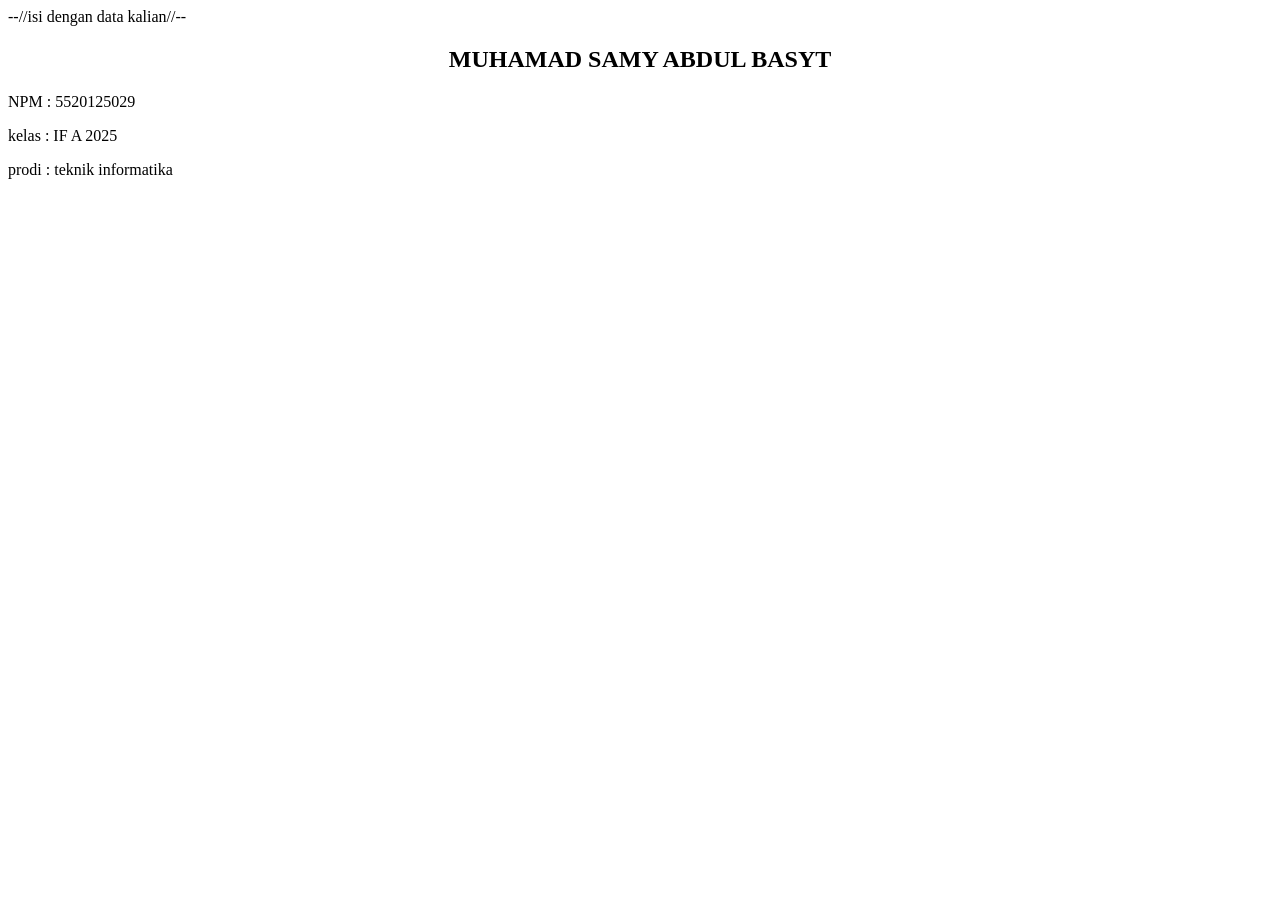
<file: Index.html>
<!DOCTYPE html>
<html lang="en">
<head>
    <meta charset="UTF-8">
    <meta name="viewport" content="width=device-width, initial-scale=1.0">
    <title>Biodata</title>
</head>
<body>
    --//isi dengan data kalian//--
    <h2 align="center">MUHAMAD SAMY ABDUL BASYT</h2>
    <p>NPM   : 5520125029</p>
    <p>kelas : IF A 2025</p>
    <p>prodi : teknik informatika</p>
</body>
</html>
</file>
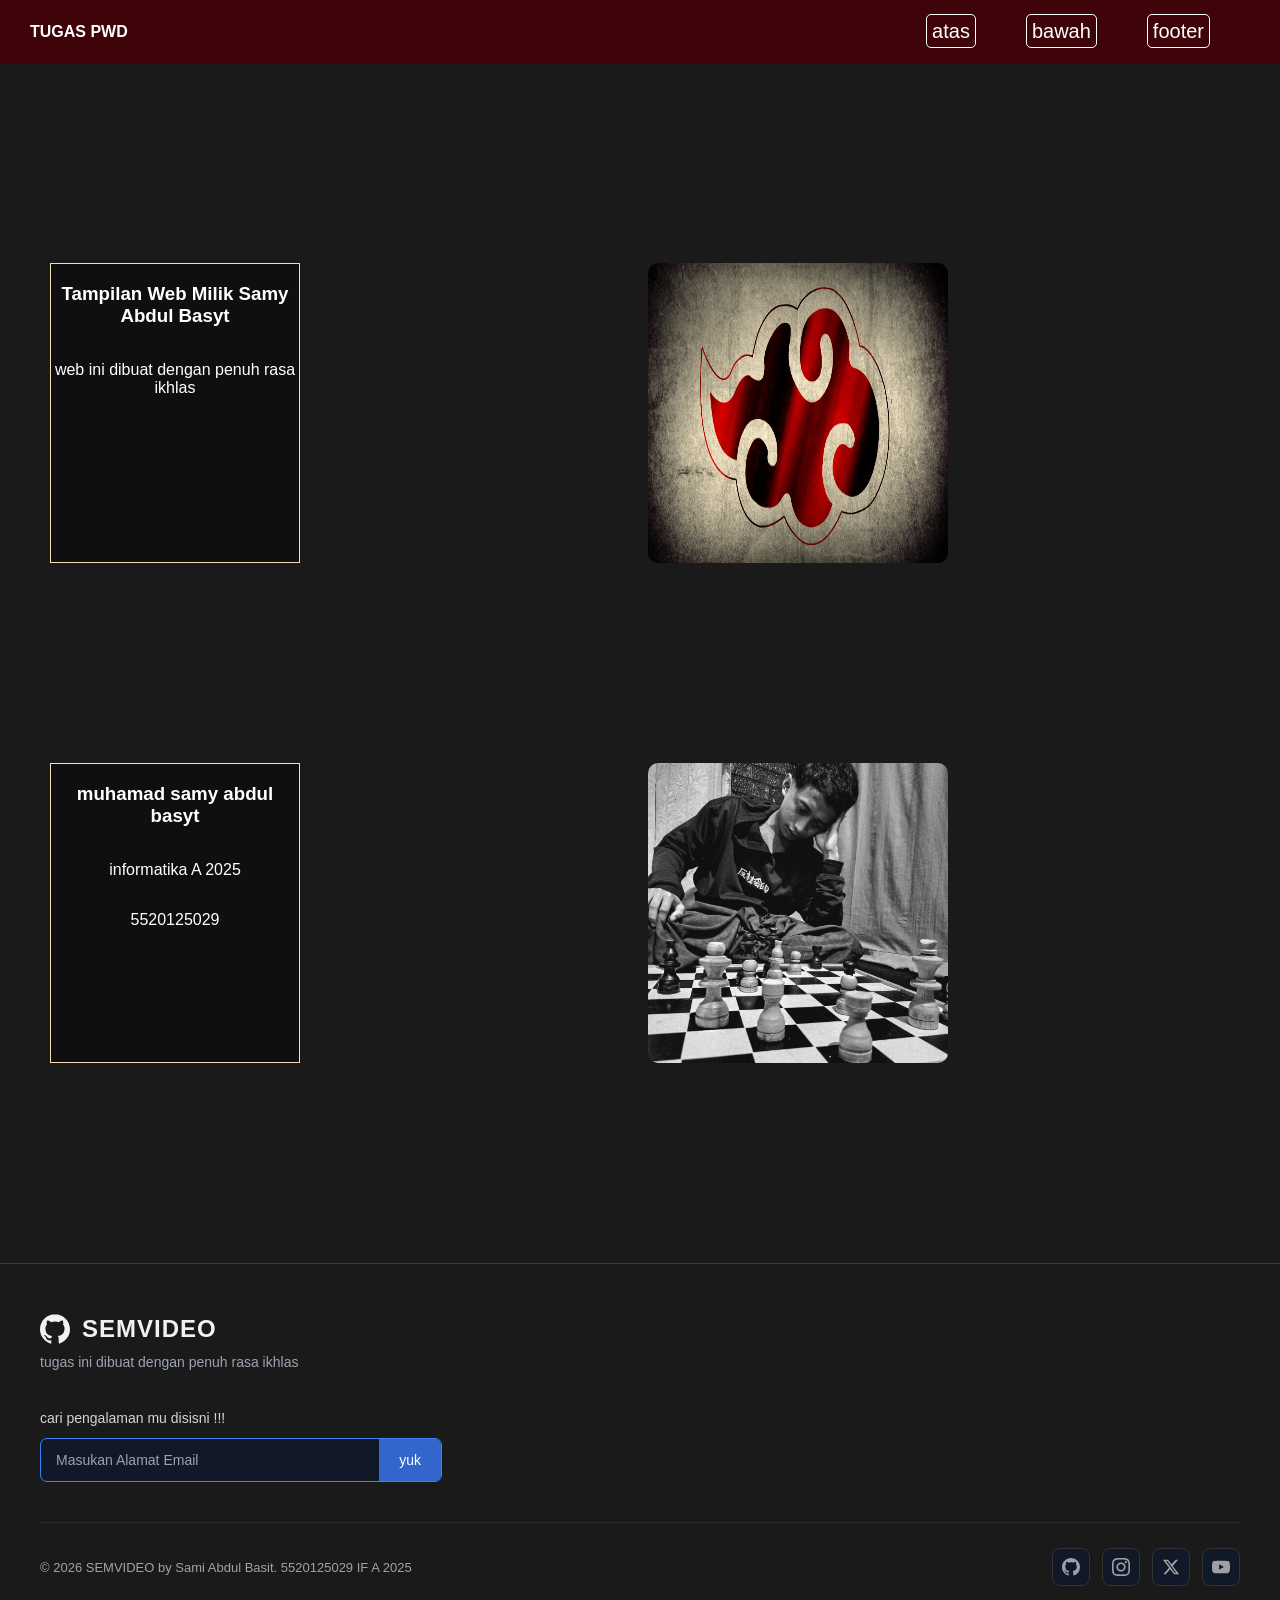
<file: tudas-pertemuan3/index.html>
<!DOCTYPE html>
<html lang="en">

<head>
    <meta charset="UTF-8">
    <meta name="viewport" content="width=device-width, initial-scale=1.0">
    <link rel="stylesheet" href="style.css">
    <title>Document</title>
</head>

<body>
    <header>

        <nav class="navbar">
            <div class="logo">
                <p>TUGAS PWD</p>
            </div>


            <ul class="menu">
                <li><a href="#atas">atas</a></li>
                <li><a href="#bawah">bawah</a></li>
                <li><a href="#footer">footer</a></li>
            </ul>

        </nav>
    </header>

    <section id="atas" class="hero">

        <article>
            <h1>Tampilan Web Milik Samy Abdul Basyt</h1>
            <p>web ini dibuat dengan penuh rasa ikhlas</p>
        </article>

        <aside>
            <img src="akatsuki.jpg" alt="">
        </aside>

        <article id="bawah">
            <h3>muhamad samy abdul basyt</h3>
            <p>informatika A 2025</p>
            <p>5520125029</p>
        </article>
        <aside>
            <img src="samy.jpg" alt="">
        </aside>
    </section>

    <footer id="footer">

        <div class="foot-judul">

            <div class="judul-logo">
                <a href="https://github.com">
                    <svg xmlns="http://www.w3.org/2000/svg" width="1em" height="1em" viewBox="0 0 32 32">
                        <path d="M0 0h32v32H0z" fill="none" />
                        <path fill="currentColor"
                            d="M16 .396c-8.839 0-16 7.167-16 16c0 7.073 4.584 13.068 10.937 15.183c.803.151 1.093-.344 1.093-.772c0-.38-.009-1.385-.015-2.719c-4.453.964-5.391-2.151-5.391-2.151c-.729-1.844-1.781-2.339-1.781-2.339c-1.448-.989.115-.968.115-.968c1.604.109 2.448 1.645 2.448 1.645c1.427 2.448 3.744 1.74 4.661 1.328c.14-1.031.557-1.74 1.011-2.135c-3.552-.401-7.287-1.776-7.287-7.907c0-1.751.62-3.177 1.645-4.297c-.177-.401-.719-2.031.141-4.235c0 0 1.339-.427 4.4 1.641a15.4 15.4 0 0 1 4-.541c1.36.009 2.719.187 4 .541c3.043-2.068 4.381-1.641 4.381-1.641c.859 2.204.317 3.833.161 4.235c1.015 1.12 1.635 2.547 1.635 4.297c0 6.145-3.74 7.5-7.296 7.891c.556.479 1.077 1.464 1.077 2.959c0 2.14-.02 3.864-.02 4.385c0 .416.28.916 1.104.755c6.4-2.093 10.979-8.093 10.979-15.156c0-8.833-7.161-16-16-16z" />
                    </svg>
                </a>
                <h3>SEMVIDEO</h3>
            </div>

            <p>tugas ini dibuat dengan penuh rasa ikhlas</p>

        </div>


        <div class="foot-search">
            <p>cari pengalaman mu disisni !!!</p>
            <form class="input-email" action="" method="GET">
                <input type="text">
                <input type="text" name="q" id="input-email" placeholder="Masukan Alamat Email">
                <p>yuk</p>
            </form>
        </div>

        <div class="foot-kunjungi">
            <div class="catatan-kaki">
                &copy; 2026 SEMVIDEO by Sami Abdul Basit. 5520125029 IF A 2025
            </div>

            <div class="social-links">
                
                <a href="https://github.com/samiabdulbasit123-dotcom" target="_blank" class="social-btn" title="GitHub">
                    <svg viewBox="0 0 24 24">
                        <path
                            d="M12 0C5.37 0 0 5.37 0 12c0 5.31 3.435 9.795 8.205 11.385.6.105.825-.255.825-.57 0-.285-.015-1.23-.015-2.235-3.015.555-3.795-.735-4.035-1.41-.135-.345-.72-1.41-1.23-1.695-.42-.225-1.02-.78-.015-.795.945-.015 1.62.87 1.845 1.23 1.08 1.815 2.805 1.305 3.495.99.105-.78.42-1.305.765-1.605-2.67-.3-5.46-1.335-5.46-5.925 0-1.305.465-2.385 1.23-3.225-.12-.3-.54-1.53.12-3.18 0 0 1.005-.315 3.3 1.23.96-.27 1.98-.405 3-.405s2.04.135 3 .405c2.295-1.56 3.3-1.23 3.3-1.23.66 1.65.24 2.88.12 3.18.765.84 1.23 1.905 1.23 3.225 0 4.605-2.805 5.625-5.475 5.925.435.375.81 1.095.81 2.22 0 1.605-.015 2.895-.015 3.3 0 .315.225.69.825.57A12.02 12.02 0 0 0 24 12c0-6.63-5.37-12-12-12z" />
                    </svg>
                </a>
                
                <a href="#" class="social-btn" title="Instagram">
                    <svg viewBox="0 0 24 24">
                        <path
                            d="M12 2.163c3.204 0 3.584.012 4.85.07 3.252.148 4.771 1.691 4.919 4.919.058 1.265.069 1.645.069 4.849 0 3.205-.012 3.584-.069 4.849-.149 3.225-1.664 4.771-4.919 4.919-1.266.058-1.644.07-4.85.07-3.204 0-3.584-.012-4.849-.07-3.26-.149-4.771-1.699-4.919-4.92-.058-1.265-.07-1.644-.07-4.849 0-3.204.013-3.583.07-4.849.149-3.227 1.664-4.771 4.919-4.919 1.266-.057 1.645-.069 4.849-.069zm0-2.163c-3.259 0-3.667.014-4.947.072-4.358.2-6.78 2.618-6.98 6.98-.059 1.281-.073 1.689-.073 4.948 0 3.259.014 3.668.072 4.948.2 4.358 2.618 6.78 6.98 6.98 1.281.058 1.689.072 4.948.072 3.259 0 3.668-.014 4.948-.072 4.354-.2 6.782-2.618 6.979-6.98.059-1.28.073-1.689.073-4.948 0-3.259-.014-3.667-.072-4.947-.196-4.354-2.617-6.78-6.979-6.98-1.281-.059-1.69-.073-4.949-.073zm0 5.838c-3.403 0-6.162 2.759-6.162 6.162s2.759 6.163 6.162 6.163 6.162-2.759 6.162-6.163c0-3.403-2.759-6.162-6.162-6.162zm0 10.162c-2.209 0-4-1.79-4-4 0-2.209 1.791-4 4-4s4 1.791 4 4c0 2.21-1.791 4-4 4zm6.406-11.845c-.796 0-1.441.645-1.441 1.44s.645 1.44 1.441 1.44c.795 0 1.439-.645 1.439-1.44s-.644-1.44-1.439-1.44z" />
                    </svg>
                </a>
                
                <a href="#" class="social-btn" title="Twitter">
                    <svg viewBox="0 0 24 24">
                        <path
                            d="M18.244 2.25h3.308l-7.227 8.26 8.502 11.24H16.17l-5.214-6.817L4.99 21.75H1.68l7.73-8.835L1.254 2.25H8.08l4.713 6.231zm-1.161 17.52h1.833L7.084 4.126H5.117z" />
                    </svg>
                </a>
               
                <a href="#" class="social-btn" title="YouTube">
                    <svg viewBox="0 0 24 24">
                        <path
                            d="M23.498 6.186a3.016 3.016 0 0 0-2.122-2.136C19.505 3.545 12 3.545 12 3.545s-7.505 0-9.377.505A3.017 3.017 0 0 0 .502 6.186C0 8.07 0 12 0 12s0 3.93.502 5.814a3.016 3.016 0 0 0 2.122 2.136c1.871.505 9.376.505 9.376.505s7.505 0 9.377-.505a3.015 3.015 0 0 0 2.122-2.136C24 15.93 24 12 24 12s0-3.93-.502-5.814zM9.545 15.568V8.432L15.818 12l-6.273 3.568z" />
                    </svg>
                </a>
            </div>
        </div>
    </footer>
</body>

</html>
</file>
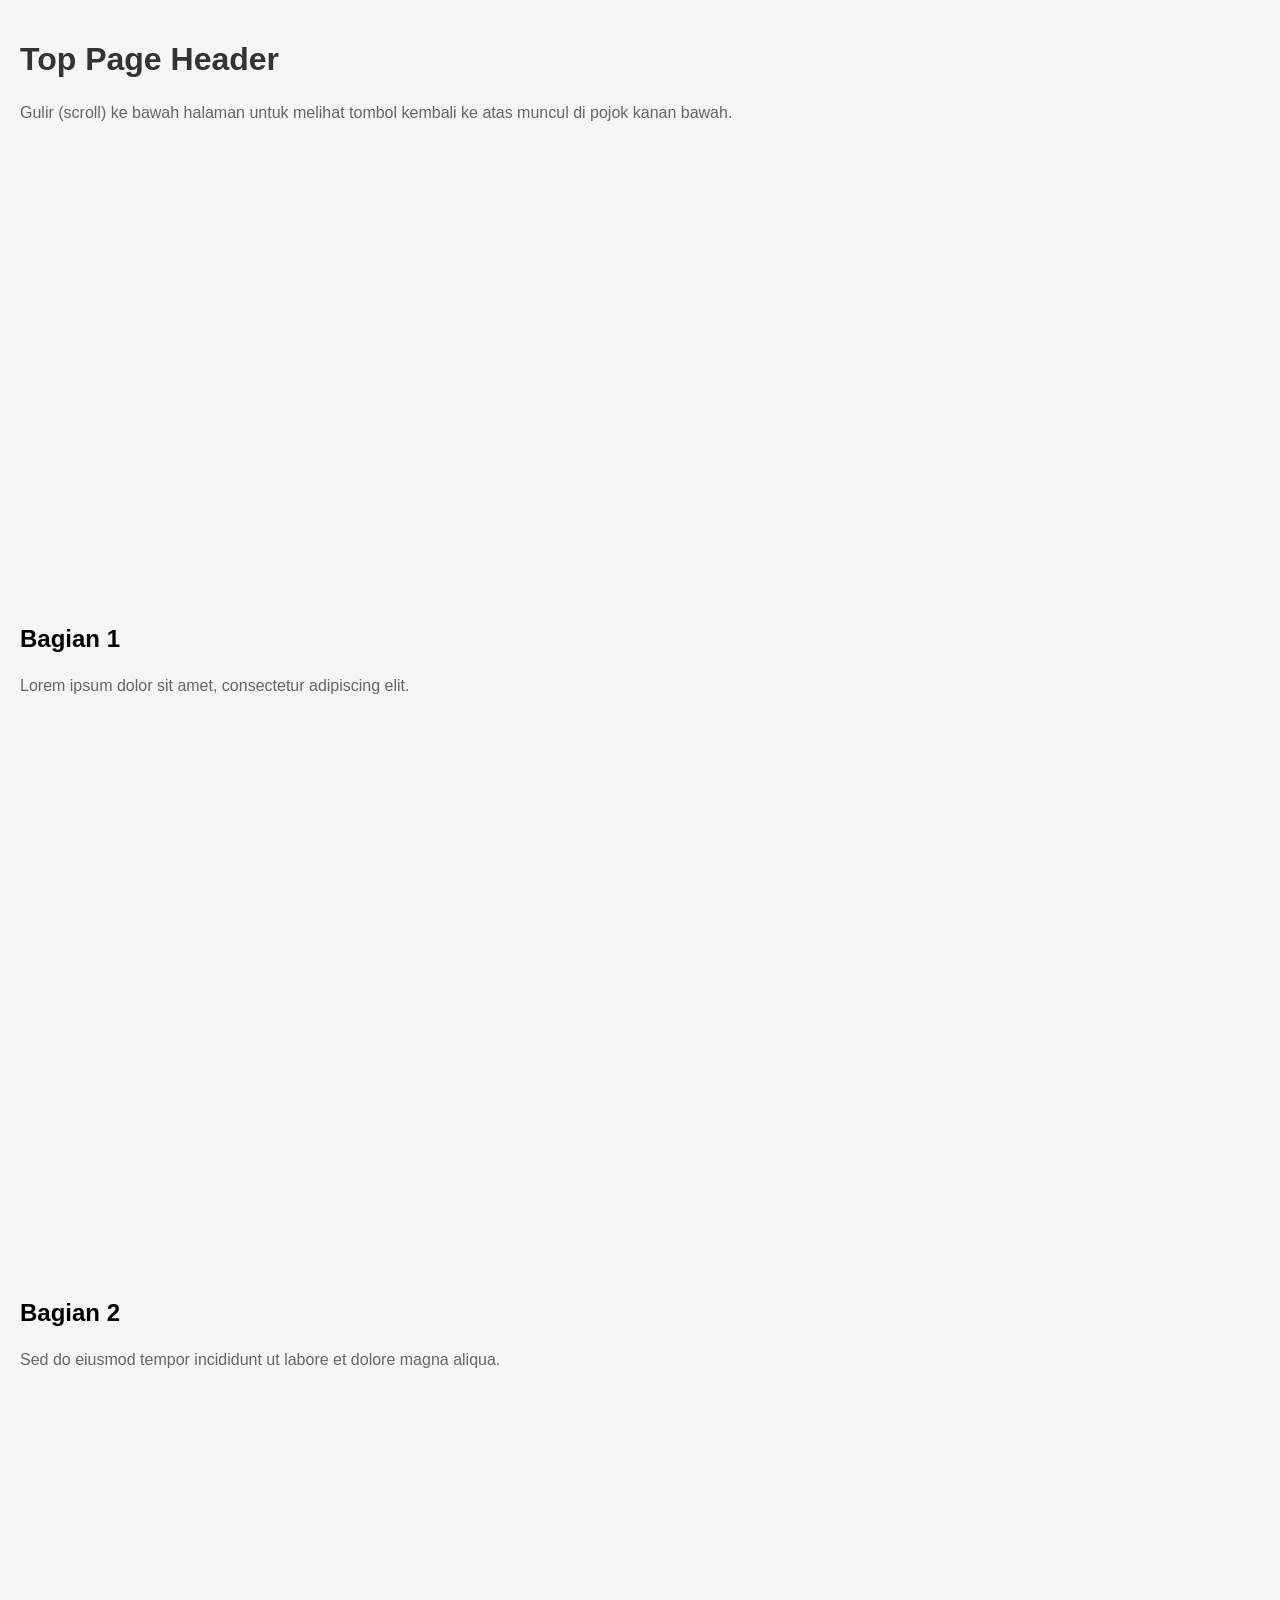
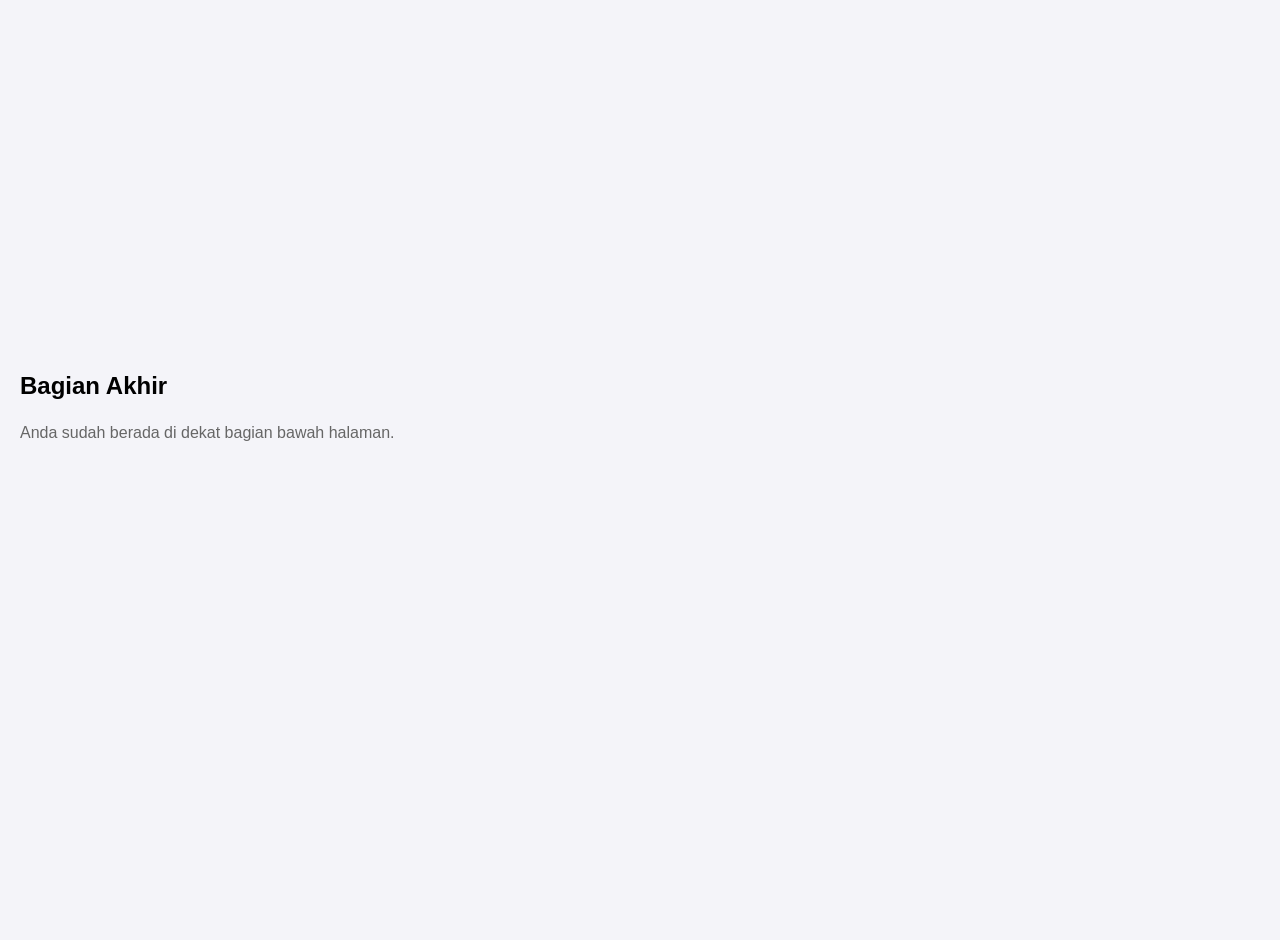
<file: tugas-pertemuan4/index.html>
<!DOCTYPE html>
<html lang="id">

<head>
    <meta charset="UTF-8">
    <meta name="viewport" content="width=device-width, initial-scale=1.0">
    <title>Latihan Tombol Back to Top</title>
    <link rel="stylesheet" href="style.css">
</head>

<body>

    <h1 id="top">Top Page Header</h1>
    <p>Gulir (scroll) ke bawah halaman untuk melihat tombol kembali ke atas muncul di pojok kanan bawah.</p>


    <div style="margin-top: 500px;">
        <h2>Bagian 1</h2>
        <p>Lorem ipsum dolor sit amet, consectetur adipiscing elit.</p>
    </div>

    <div style="margin-top: 600px;">
        <h2>Bagian 2</h2>
        <p>Sed do eiusmod tempor incididunt ut labore et dolore magna aliqua.</p>
    </div>

    <div style="margin-top: 600px;">
        <h2>Bagian Akhir</h2>
        <p>Anda sudah berada di dekat bagian bawah halaman.</p>
    </div>


    <button id="backToTopBtn" onclick="topFunction()" title="Kembali ke atas">atas</button>
    <script src="script.js"></script>
</body>

</html>
</file>
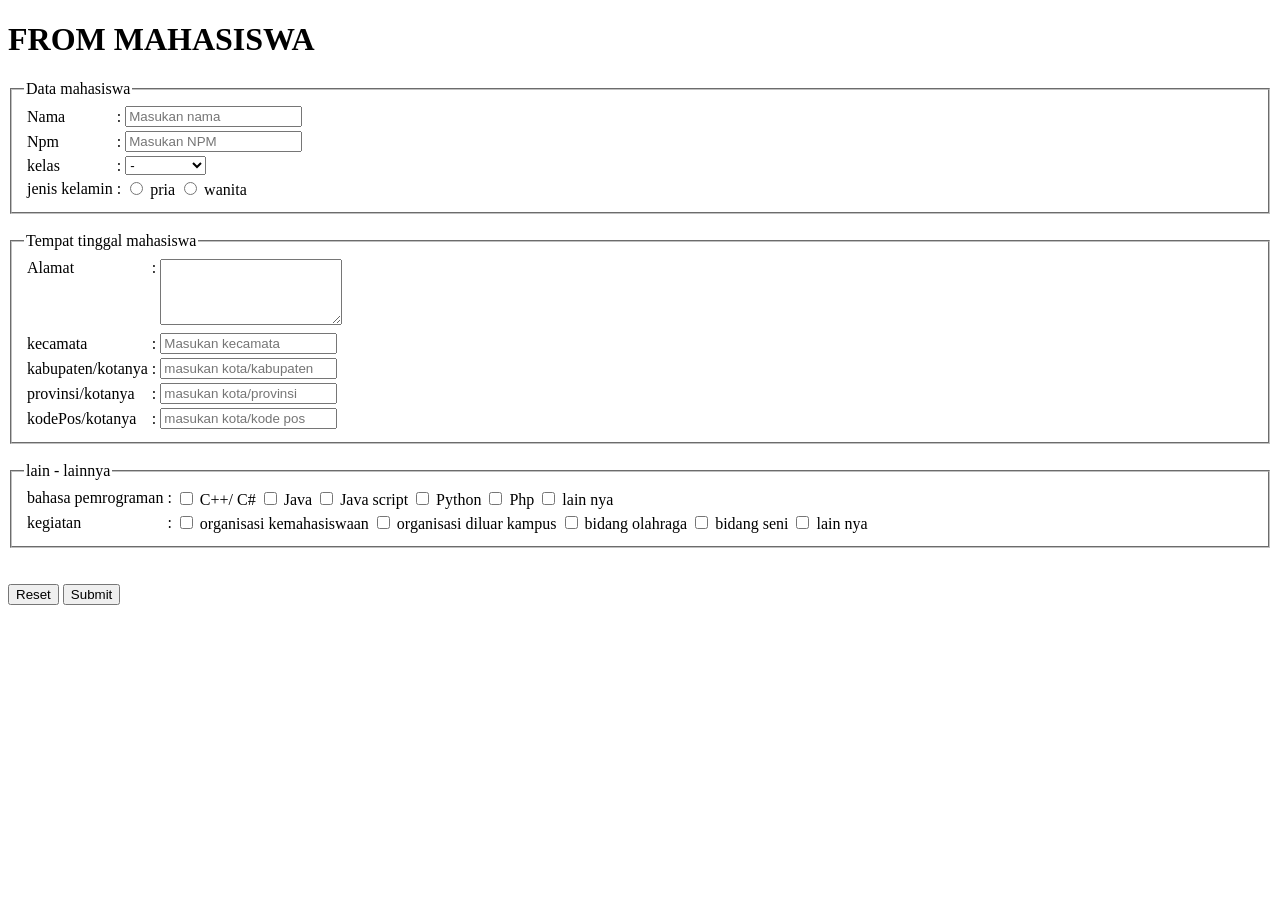
<file: tugas-pertemuan2/bunga.html>
<!DOCTYPE html>
<html lang="en">

<head>
    <meta charset="UTF-8">
    <meta name="viewport" content="width=device-width, initial-scale=1.0">
    <title>Document</title>
</head>

<body>
    <h1>FROM MAHASISWA</h1>
    <form action="/proses" method="POST">
        <fieldset>
            <legend>Data mahasiswa</legend>
            <table>
                <tr>
                    <td><label for="nama">Nama</label></td>
                    <td>:</td>
                    <td><input type="text" id="nama" name="nama" placeholder="Masukan nama"></td>
                </tr>
                <tr>
                    <td><label for="NPM" id="data">Npm</label></td>
                    <td>:</td>
                    <td><input type="text" id="NPM" name="data" placeholder="Masukan NPM"></td>
                </tr>
                <tr>
                    <td><label for="kelas">kelas</label></td>
                    <td>:</td>
                    <td><select name="kelas" id="kelas">
                            <option value=" ">-</option>
                            <option value="IFA25">IF A 2025</option>
                            <option value="IFB25">IF B 2025</option>
                            <option value="IFC25">IF C 2025</option>
                        </select>
                    </td>
                </tr>
                <tr>
                    <td>jenis kelamin</td>
                    <td>:</td>
                    <td><input type="radio" id="pria" name="jenis_kelamin" value="pria">
                        <label for="pria">pria</label>
                        <input type="radio" id="wanita" name="jenis_kelamin" value="wanita">
                        <label for="wanita">wanita</label>
                    </td>
                </tr>
            </table>
        </fieldset>
        <br>

        <fieldset>
            <legend>Tempat tinggal mahasiswa</legend>
            <table>
                <tr>
                    <td valign="top"><label for="alamat">Alamat</label></td>
                    <td valign="top">:</td>
                    <td><textarea name="alamat" id="alamat" rows="4" cols="20"></textarea></td>
                </tr>
                <tr>
                    <td><label for="kecamata">kecamata</label></td>
                    <td>:</td>
                    <td><input type="text" id="kecamata" name="kecamatan" placeholder="Masukan kecamata"></td>
                </tr>
                <tr>
                    <td><label for="kabupaten">kabupaten/kotanya</label></td>
                    <td>:</td>
                    <td><input type="text" name="kabupaten" id="kabupaten" placeholder="masukan kota/kabupaten"></td>
                </tr>
                <tr>
                    <td><label for="provinsi">provinsi/kotanya</label></td>
                    <td>:</td>
                    <td><input type="text" name="provinsi" id="provinsi" placeholder="masukan kota/provinsi"></td>
                </tr>
                <tr>
                    <td><label for="kode_pos">kodePos/kotanya</label></td>
                    <td>:</td>
                    <td><input type="text" name="kode_pos" id="kode_pos" placeholder="masukan kota/kode pos"></td>
                </tr>
            </table>
        </fieldset>

        <br>
        <fieldset>
            <legend>lain - lainnya</legend>
            <table>
                <tr>
                    <td valign="top">bahasa pemrograman</td>
                    <td valign="top">:</td>
                    <td>
                        <input type="checkbox" name="bahasaPemrograman[]" id="C" value="C++ / C#">
                        <label for="C">C++/ C#</label>


                        <input type="checkbox" name="bahasaPemrograman[]" id="Java" value="Java">
                        <label for="Java">Java</label>


                        <input type="checkbox" name="bahasaPemrograman[]" id="Js" value="Java script">
                        <label for="Js">Java script</label>

                        <input type="checkbox" name="bahasaPemrograman[]" id="python" value="python">
                        <label for="python">Python</label>

                        <input type="checkbox" name="bahasaPemrograman[]" id="php" value="php">
                        <label for="php">Php</label>

                        <input type="checkbox" name="bahasaPemrograman[]" id="lain_nya">
                        <label for="lain_nya">lain nya</label>
                    </td>
                </tr>
                <tr>
                    <td>kegiatan</td>
                    <td>:</td>
                    <td>
                        <input type="checkbox" name="kegiatan[]" id="organisasi_kemahasiswaan" value="organisasi_kemahasiswaan">
                        <label for="organisasi_kemahasiswaan">organisasi kemahasiswaan</label>

                        <input type="checkbox" name="kegiatan[]" id="organisasi_diluar_kampus" value="organisasi_diluar_kampus">
                        <label for="organisasi_diluar_kampus">organisasi diluar kampus</label>

                        <input type="checkbox" name="kegiatan[]" id="bidang_olahraga" value="bidang_olahraga">
                        <label for="bidang_olahraga">bidang olahraga</label>

                        <input type="checkbox" name="kegiatan[]" id="bidang_seni" value="bidang_seni">
                        <label for="bidang_seni">bidang seni</label>

                        <input type="checkbox" name="kegiatan[]" id="lain_nya" value="lain_nya">
                        <label for="lain_nya">lain nya</label>
                    </td>
                </tr>
            </table>
        </fieldset>
        <br><br>
        <input type="reset">
        <input type="submit">
    </form>
</body>

</html>
</file>
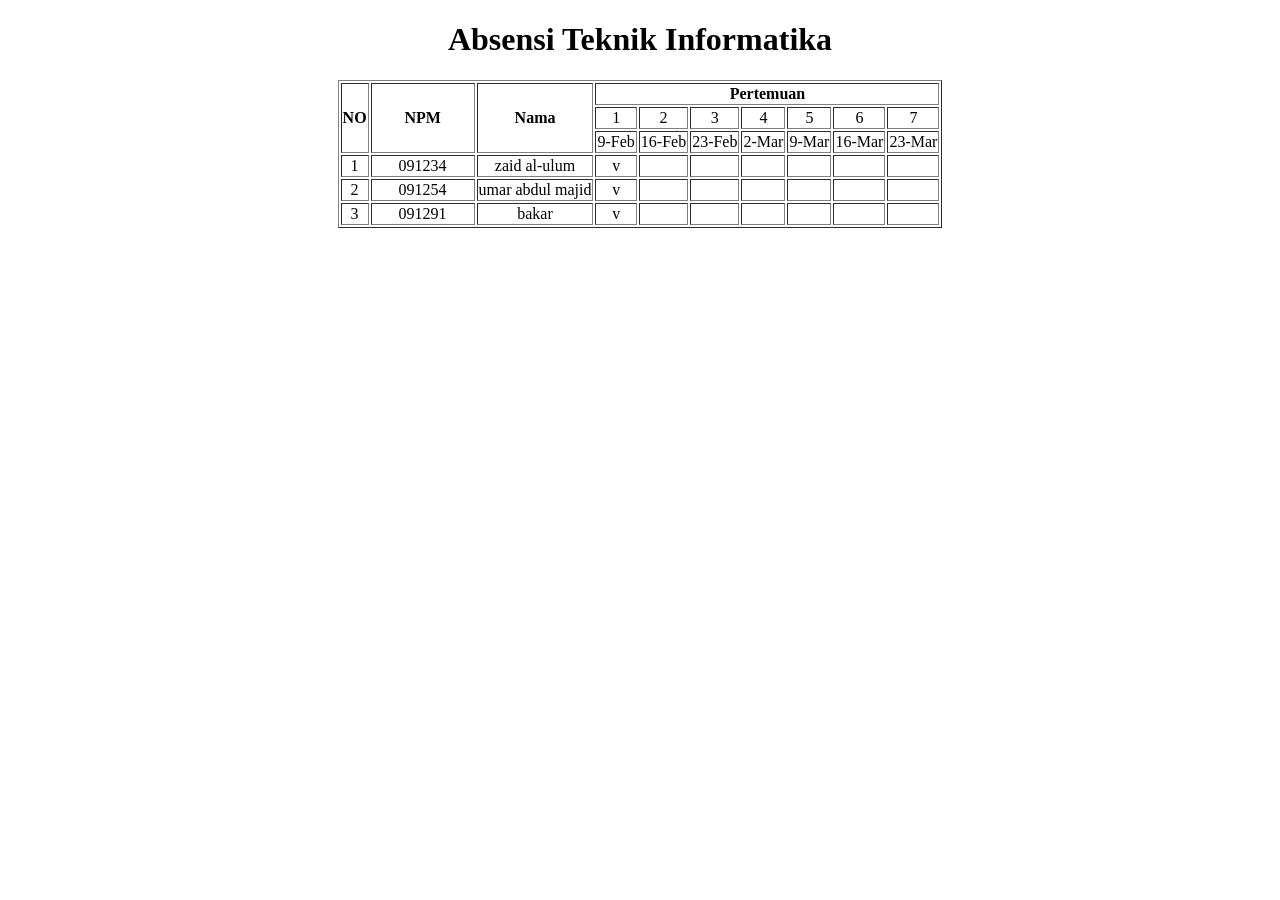
<file: tugas-pertemuan2/Tabel.html>
<!DOCTYPE html>
<html lang="en">
<head>
    <meta charset="UTF-8">
    <meta name="viewport" content="width=, initial-scale=1.0">
    <title>Document</title>
</head>
<body>
    <h1 align="center">Absensi Teknik Informatika</h1>
    <table border="1" align="center">
        <tr align="center">
            <th rowspan="3">NO</th>
            <th rowspan="3" width="100px">NPM</th>
            <th rowspan="3">Nama</th>
            <th colspan="7">Pertemuan</th>
        </tr>
        <tr align="center">
            <td>1</td>
            <td>2</td>
            <td>3</td>
            <td>4</td>
            <td>5</td>
            <td>6</td>
            <td>7</td>
        </tr>
        <tr align="center">
            
            <td>9-Feb</td>
            <td>16-Feb</td>
            <td>23-Feb</td>
            <td>2-Mar</td>
            <td>9-Mar</td>
            <td>16-Mar</td>
            <td>23-Mar</td>
        </tr>
        <tr align="center">
            <td>1</td>
            <td>091234</td>
            <td>zaid al-ulum</td>
            <td>v</td>
            <td></td>
            <td></td>
            <td></td>
            <td></td>
            <td></td>
            <td></td>
        </tr>
        <tr align="center">
            <td>2</td>
            <td>091254</td>
            <td>umar abdul majid</td>
            <td>v</td>
            <td></td>
            <td></td>
            <td></td>
            <td></td>
            <td></td>
            <td></td>
        </tr>
         <tr align="center">
            <td>3</td>
            <td>091291</td>
            <td>bakar</td>
            <td>v</td>
            <td></td>
            <td></td>
            <td></td>
            <td></td>
            <td></td>
            <td></td>
        </tr>
    </table>
</body>
</html>
</file>
<file: tudas-pertemuan3/style.css>
body {
    padding: 0;
    margin: 0;
    font-family: 'Gill Sans', 'Gill Sans MT', Calibri, 'Trebuchet MS', sans-serif;
    font-family: 'Bebas Neue', sans-serif;


}

header .navbar {
    color: white;
    display: flex;
    justify-content: space-between;
    background-color: #3f0409;

}

header .navbar .logo {
    margin-left: 30px;
    display: flex;
    align-items: center;
    font-weight: bold;

}

.menu {
    display: flex;
    gap: 50px;
    list-style: none;
    font-size: 20px;
    margin-right: 70px;
}

.menu a:hover {
    background-color: violet;
}

.menu li a {
    text-decoration: none;
    border: 1px solid;
    padding: 5px;
    border-radius: 5px;
    color: white;
}


.hero {
    background-color: #1a1a1a;
    display: grid;
    grid-template-columns: 300px 1fr;
    grid-template-rows: 1fr 1fr;
    padding-top: 200px;
    padding-bottom: 200px;
    color: white;
    column-gap: 15px;
    row-gap: 200px;

}


.hero article {
    margin-left: 50px;
    display: flex;
    flex-direction: column;
    background-color: #0f0f0f;
    text-align: center;
    border: 1px solid wheat ;

}

.hero aside {
    display: flex;
    justify-content: center;
}

.hero aside img {
    border-radius: 10px;
    width: 300px;
}

.hero p {
    font-family: 'Montserrat', sans-serif;
}

footer {
    background-color: #1a1a1a;
    border-top: 1px solid #3a3b3d;
    padding: 50px 40px 30px 40px;
    display: flex;
    flex-direction: column;
    gap: 40px;
    color: #f1f1f1;
}


footer .foot-judul {
    display: flex;
    flex-direction: column;
    gap: 10px;
}

footer .foot-judul .judul-logo {
    display: flex;
    align-items: center;
    gap: 12px;
    font-size: 22px;
}

footer .foot-judul .judul-logo a {
    color: #f1f1f1;
    display: flex;
    align-items: center;
    font-size: 30px;
}

footer .foot-judul .judul-logo h3 {
    margin: 0;
    font-size: 24px;
    letter-spacing: 1px;
}

footer .foot-judul p {
    margin: 0;
    color: #9ca3af;
    font-size: 14px;
}


footer .foot-search {
    display: flex;
    flex-direction: column;
    gap: 12px;
}

footer .foot-search p {
    margin: 0;
    font-size: 14px;
    color: #d1d5db;
}

footer .foot-search .input-email {
    display: flex;
    align-items: center;
    max-width: 400px;
    height: 42px;
    background-color: #111827;
    border: 1px solid #3b82f6;
    border-radius: 7px;
    overflow: hidden;
}


footer .foot-search .input-email input[type="text"]:first-child {
    display: none;
}


footer .foot-search .input-email input#input-email {
    flex: 1;
    height: 100%;
    background: transparent;
    border: none;
    outline: none;
    padding: 0 15px;
    color: #ffffff;
    font-size: 14px;
}

footer .foot-search .input-email input#input-email::placeholder {
    color: #9ca3af;
}


footer .foot-search .input-email p {
    background-color: #3366cc;
    color: white;
    height: 100%;
    display: flex;
    align-items: center;
    padding: 0 20px;
    margin: 0;
    font-weight: 500;
    cursor: pointer;
    transition: background-color 0.2s;
    font-size: 14px;
}

footer .foot-search .input-email p:hover {
    background-color: #2563eb;
}


footer .foot-kunjungi {
    display: flex;
    justify-content: space-between;
    align-items: center;
    border-top: 1px solid #2a2b2d;
    padding-top: 25px;
    flex-wrap: wrap;
    gap: 20px;
}

footer .foot-kunjungi .catatan-kaki {
    font-size: 13px;
    color: #9ca3af;
}


footer .foot-kunjungi .social-links {
    display: flex;
    gap: 12px;
}

footer .foot-kunjungi .social-btn {
    width: 36px;
    height: 36px;
    border-radius: 8px;
    background-color: #111827;
    border: 1px solid #333333;
    display: flex;
    align-items: center;
    justify-content: center;
    color: #a0a0a0;
    text-decoration: none;
    transition: all 0.2s ease;
}

footer .foot-kunjungi .social-btn:hover {
    background-color: #830000;
    color: #ffffff;
    border-color: #830000;
    transform: translateY(-3px);
}

footer .foot-kunjungi .social-btn svg {
    width: 18px;
    height: 18px;
    fill: currentColor;
}
</file>
<file: tugas-pertemuan4/style.css>
body {
      font-family: Arial, sans-serif;
      margin: 0;
      padding: 20px;
      height: 2500px;
      background-color: #f4f4f9;
  }

  h1 {
      color: #333;
  }

  p {
      color: #666;
      line-height: 1.6;
  }


  #backToTopBtn {
      display: none;
      position: fixed;
      bottom: 30px;
      right: 30px;
      z-index: 99;
      font-size: 18px;
      border: none;
      outline: none;
      background-color: #007BFF;
      color: white;
      cursor: pointer;
      padding: 15px 20px;
      border-radius: 50px;
      opacity: 0.6;
      /* Nilai opacity awal agar tidak mengganggu konten */
      transition: opacity 0.3s ease, background-color 0.3s ease;
      box-shadow: 0 4px 6px rgba(0, 0, 0, 0.2);
  }


  #backToTopBtn:hover {
      opacity: 1.0;
      background-color: #0056b3;
  }
</file>
